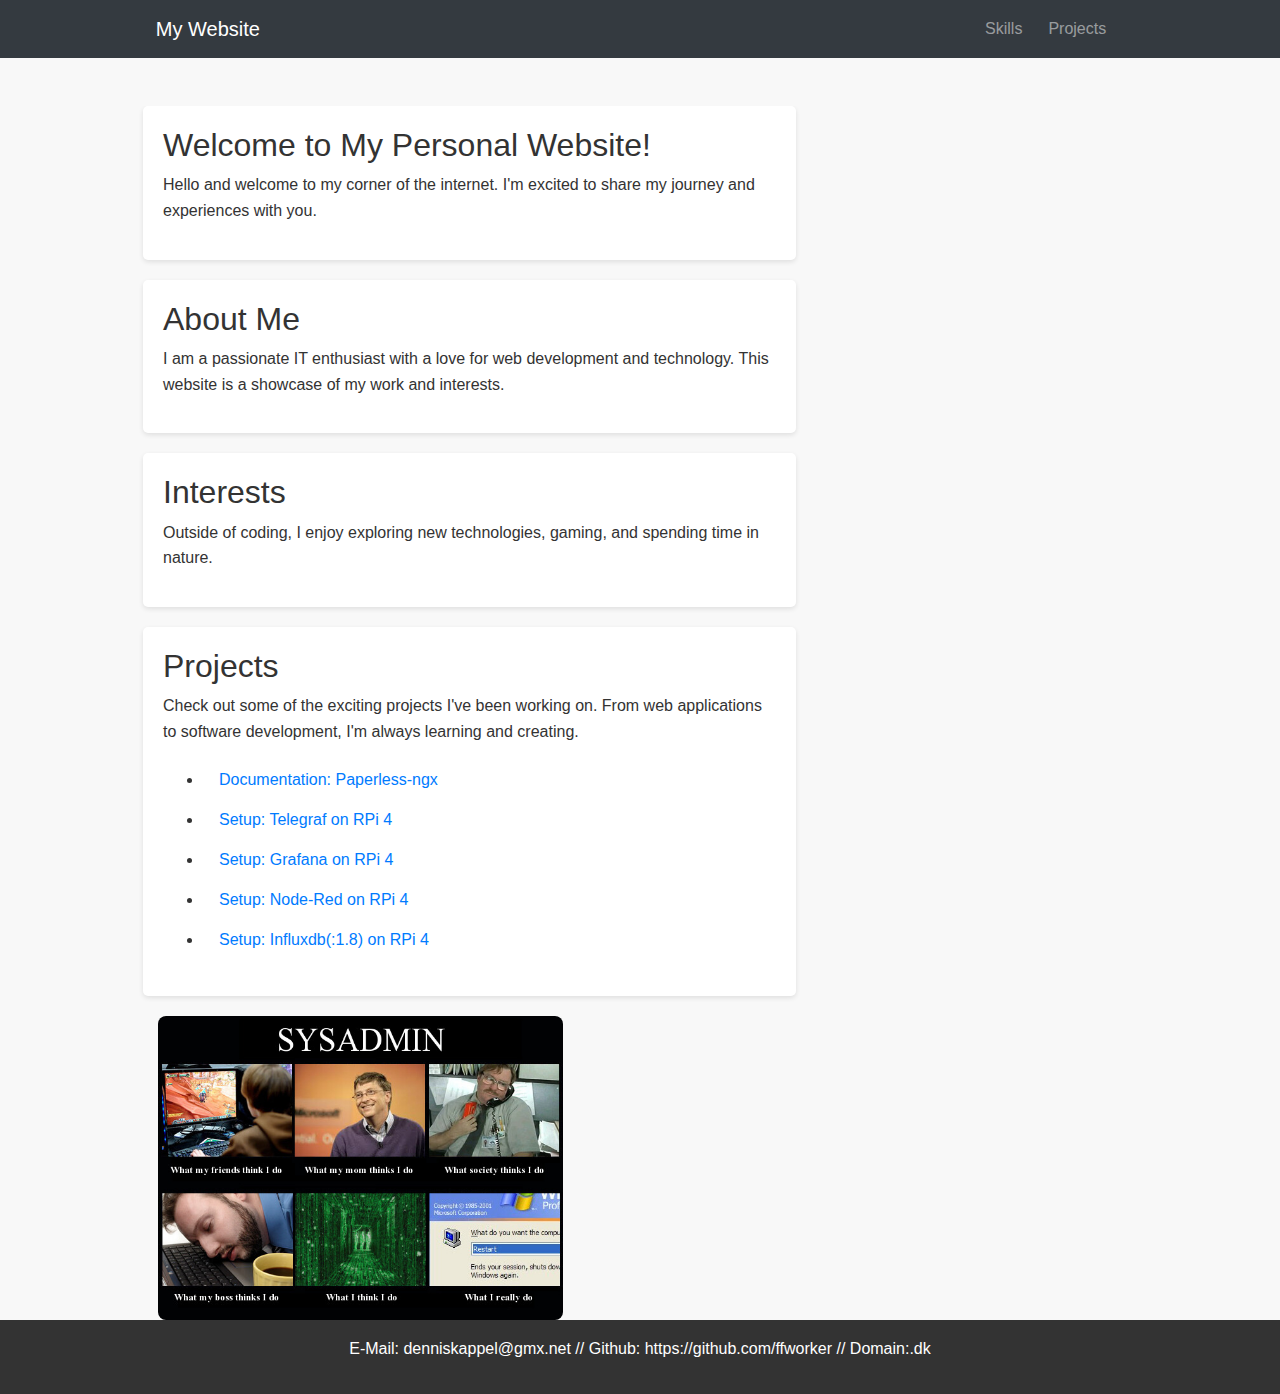
<file: index.html>
<!DOCTYPE html>
<html lang="en">
<head>
    <meta charset="UTF-8">
    <meta name="viewport" content="width=device-width, initial-scale=1.0">
    <title>Welcome to My Personal Website</title>
    <!-- Bootstrap CSS from CDN -->
    <link href="https://maxcdn.bootstrapcdn.com/bootstrap/4.5.2/css/bootstrap.min.css" rel="stylesheet">
    <link href="styles.css" rel="stylesheet">
</head>
<body>

<!-- Navigation Bar -->
<nav class="navbar navbar-expand-md navbar-dark bg-dark">
    <div class="container">
        <a class="navbar-brand" href="#">My Website</a>
        <button class="navbar-toggler" type="button" data-toggle="collapse" data-target="#navbarCollapse">
            <span class="navbar-toggler-icon"></span>
        </button>
        <div class="collapse navbar-collapse" id="navbarCollapse">
            <ul class="navbar-nav ml-auto">
                <li class="nav-item"><a class="nav-link" href="sites/skills.html">Skills</a></li>
                <li class="nav-item"><a class="nav-link" href="sites/projects.html">Projects</a></li>
            </ul>
        </div>
    </div>
</nav>
    
<!-- Main Content -->
<div class="container mt-5">
    <div class="row">
        <div class="col-md-8">
            <section id="welcome">
                <h2>Welcome to My Personal Website!</h2>
                <p>Hello and welcome to my corner of the internet. I'm excited to share my journey and experiences with you.</p>
            </section>

            <section id="about">
                <h2>About Me</h2>
                <p>I am a passionate IT enthusiast with a love for web development and technology. This website is a showcase of my work and interests.</p>
            </section>

            <section id="skills">
                <h2>Interests</h2>
                <p>Outside of coding, I enjoy exploring new technologies, gaming, and spending time in nature.</p>
            </section>

            <section id="projects">
                <h2>Projects</h2>
                <p>Check out some of the exciting projects I've been working on. From web applications to software development, I'm always learning and creating.</p>
                <ul>
                    <li class ="nav-item"><a class="nav-link" href="sites/paperless.html">Documentation: Paperless-ngx</a></li>
                    <li class ="nav-item"><a class="nav-link" href="sites/telegraf.html">Setup: Telegraf on RPi 4</a></li>
                    <li class ="nav-item"><a class="nav-link" href="sites/grafana.html">Setup: Grafana on RPi 4</a></li>
                    <li class ="nav-item"><a class="nav-link" href="sites/node-red.html">Setup: Node-Red on RPi 4</a></li>
                    <li class ="nav-item"><a class="nav-link" href="sites/influxdb.html">Setup: Influxdb(:1.8) on RPi 4</a></li>
                </ul>
            </section>
            <div class="col-md-8">
                <p class="text-muted"></p>
                <img src="img/meme-sysadmin.jpeg" alt="IT Guy Meme" class="meme-sysadmin-img">
            </div>
        </div>
    </div>
</div>
    <footer>
        <p>E-Mail: denniskappel@gmx.net       //       Github: https://github.com/ffworker       //       Domain:.dk</p>
    </footer>
<!-- Bootstrap JS and dependencies from CDN -->
<script src="https://ajax.googleapis.com/ajax/libs/jquery/3.5.1/jquery.min.js"></script>
<script src="https://cdnjs.cloudflare.com/ajax/libs/popper.js/1.12.9/umd/popper.min.js"></script>
<script src="https://maxcdn.bootstrapcdn.com/bootstrap/4.5.2/js/bootstrap.min.js"></script>

</body>
</html>
</file>
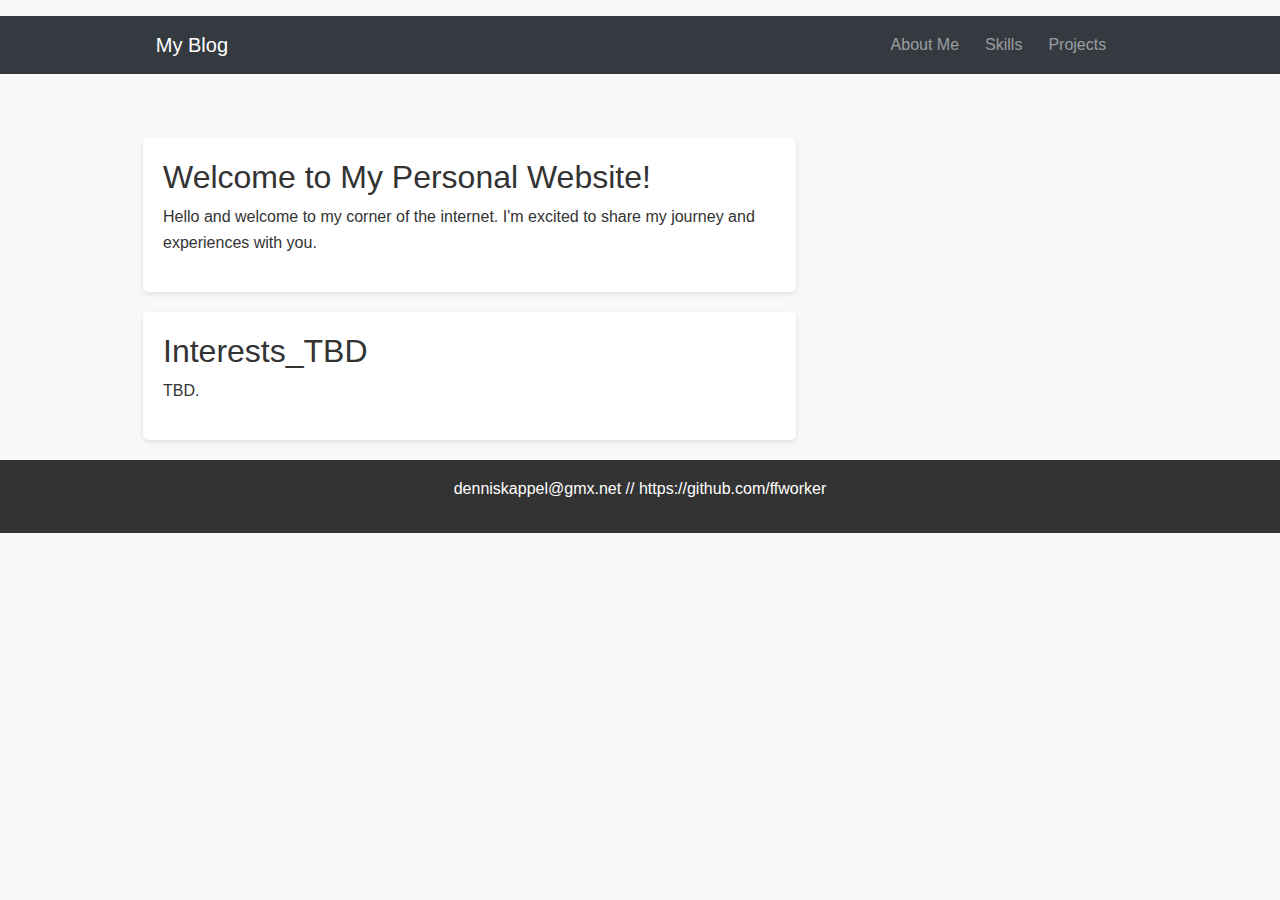
<file: blog.html>
<!DOCTYPE html>
<html lang="en">
<head>
    <meta charset="UTF-8">
    <meta name="viewport" content="width=device-width, initial-scale=1.0">
    <title>Raspberry Pi Paperless Setup</title>
    <!-- Bootstrap CSS from CDN -->
    <link href="https://maxcdn.bootstrapcdn.com/bootstrap/4.5.2/css/bootstrap.min.css" rel="stylesheet">    
    <link href="styles.css" rel="stylesheet">
</head>
<body>
    <header>
        <nav class="navbar navbar-expand-md navbar-dark bg-dark">
    <div class="container">
        <a class="navbar-brand" href="#">My Blog</a>
        <button class="navbar-toggler" type="button" data-toggle="collapse" data-target="#navbarCollapse">
            <span class="navbar-toggler-icon"></span>
        </button>
        <div class="collapse navbar-collapse" id="navbarCollapse">
            <ul class="navbar-nav ml-auto">
                <li class="nav-item"><a class="nav-link" href="index.html">About Me</a></li>
                <li class="nav-item"><a class="nav-link" href="skills.html">Skills</a></li>
                <li class="nav-item"><a class="nav-link" href="projects.html">Projects</a></li>
            </ul>
        </div>
    </div>
</nav>
    </header>
<!-- Main Content -->
<div class="container mt-5">
    <div class="row">
        <div class="col-md-8">
            <section id="welcome">
                <h2>Welcome to My Personal Website!</h2>
                <p>Hello and welcome to my corner of the internet. I'm excited to share my journey and experiences with you.</p>
            </section>

            <section id="skills">
                <h2>Interests_TBD</h2>
                <p>TBD.</p>
            </section>
        </div>

    </div>
</div>
    <footer>
        <p>denniskappel@gmx.net // https://github.com/ffworker</p>
    </footer>
<!-- Bootstrap JS and dependencies from CDN -->
<script src="https://ajax.googleapis.com/ajax/libs/jquery/3.5.1/jquery.min.js"></script>
<script src="https://cdnjs.cloudflare.com/ajax/libs/popper.js/1.12.9/umd/popper.min.js"></script>
<script src="https://maxcdn.bootstrapcdn.com/bootstrap/4.5.2/js/bootstrap.min.js"></script>

</body>
</html>
</file>
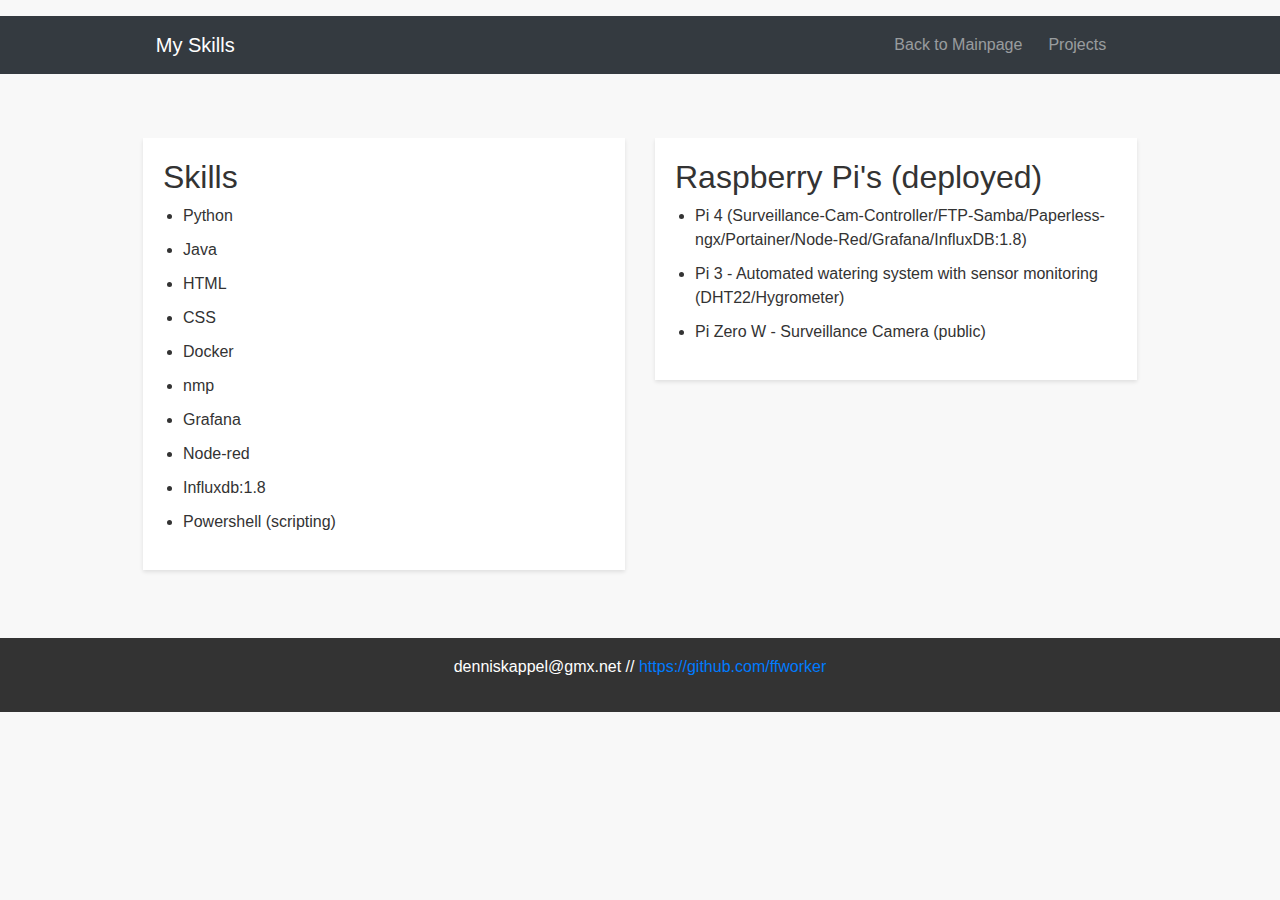
<file: skills.html>
<!DOCTYPE html>
<html lang="en">
<head>
    <meta charset="UTF-8">
    <meta name="viewport" content="width=device-width, initial-scale=1.0">
    <title>Raspberry Pi Paperless Setup</title>
    <!-- Bootstrap CSS from CDN -->
    <link href="https://maxcdn.bootstrapcdn.com/bootstrap/4.5.2/css/bootstrap.min.css" rel="stylesheet">    
    <link href="styles.css" rel="stylesheet">
    <style>
        /* Custom CSS for dot-list */
        .dot-list {
            list-style-type: disc;
            padding-left: 20px;
        }
    </style>
</head>
<body>
    <header>
        <nav class="navbar navbar-expand-md navbar-dark bg-dark">
            <div class="container">
                <a class="navbar-brand" href="#">My Skills</a>
                <button class="navbar-toggler" type="button" data-toggle="collapse" data-target="#navbarCollapse">
                    <span class="navbar-toggler-icon"></span>
                </button>
                <div class="collapse navbar-collapse" id="navbarCollapse">
                    <ul class="navbar-nav ml-auto">
                        <li class="nav-item"><a class="nav-link" href="index.html">Back to Mainpage</a></li>
                        <li class="nav-item"><a class="nav-link" href="projects.html">Projects</a></li>
                    </ul>
                </div>
            </div>
        </nav>
    </header>

    <div class="container mt-5">
        <div class="row">
            <div class="col-md-6">
                <div class="content">
                    <h2>Skills</h2>
                    <ul class="dot-list">
                        <li>Python</li>
                        <li>Java</li>
                        <li>HTML</li>
                        <li>CSS</li>
                        <li>Docker</li>
                        <li>nmp</li>
                        <li>Grafana</li>
                        <li>Node-red</li>
                        <li>Influxdb:1.8</li>
                        <li>Powershell (scripting)</li>
                    </ul>
                </div>
            </div>
            <div class="col-md-6">
                <div class="content">
                    <h2>Raspberry Pi's (deployed)</h2>
                    <ul class="dot-list">
                        <li>Pi 4 (Surveillance-Cam-Controller/FTP-Samba/Paperless-ngx/Portainer/Node-Red/Grafana/InfluxDB:1.8)</li>
                        <li>Pi 3 - Automated watering system with sensor monitoring (DHT22/Hygrometer)</li>
                        <li>Pi Zero W - Surveillance Camera (public)</li>
                    </ul>
                </div>
            </div>
        </div>
    </div>

    <footer class="mt-5">
        <div class="container">
            <p>denniskappel@gmx.net // <a href="https://github.com/ffworker">https://github.com/ffworker</a></p>
        </div>
    </footer>

    <!-- Bootstrap JS and dependencies from CDN -->
    <script src="https://ajax.googleapis.com/ajax/libs/jquery/3.5.1/jquery.min.js"></script>
    <script src="https://cdnjs.cloudflare.com/ajax/libs/popper.js/1.12.9/umd/popper.min.js"></script>
    <script src="https://maxcdn.bootstrapcdn.com/bootstrap/4.5.2/js/bootstrap.min.js"></script>
</body>
</html>
</file>
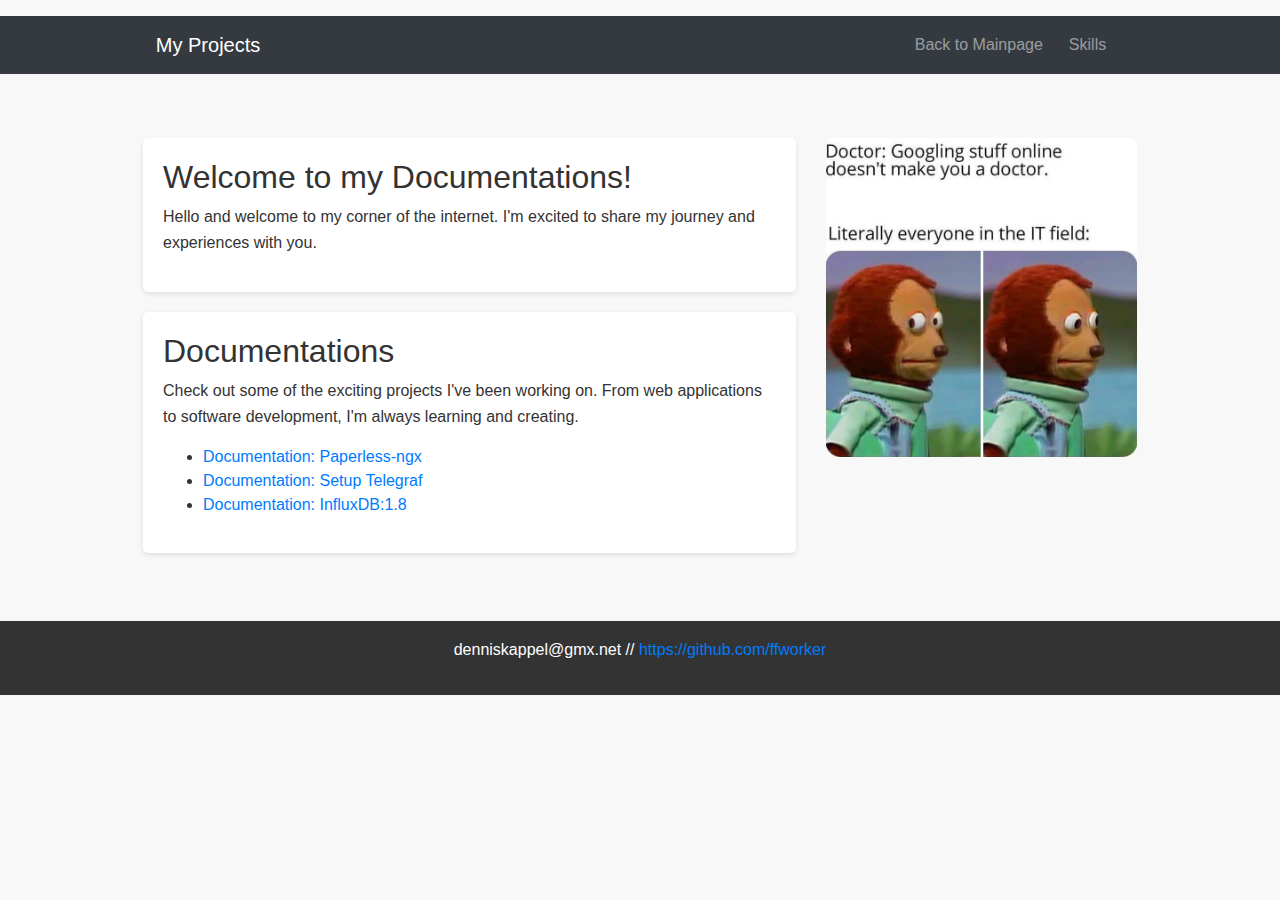
<file: sites/projects.html>
<!DOCTYPE html>
<html lang="en">
<head>
    <meta charset="UTF-8">
    <meta name="viewport" content="width=device-width, initial-scale=1.0">
    <title>Raspberry Pi Paperless Setup</title>
    <!-- Bootstrap CSS from CDN -->
    <link href="https://maxcdn.bootstrapcdn.com/bootstrap/4.5.2/css/bootstrap.min.css" rel="stylesheet">    
    <link href="../styles.css" rel="stylesheet">
</head>
<body>
    <header>
<nav class="navbar navbar-expand-md navbar-dark bg-dark">
    <div class="container">
        <a class="navbar-brand" href="#">My Projects</a>
        <button class="navbar-toggler" type="button" data-toggle="collapse" data-target="#navbarCollapse">
            <span class="navbar-toggler-icon"></span>
        </button>
        <div class="collapse navbar-collapse" id="navbarCollapse">
            <ul class="navbar-nav ml-auto">
                <li class="nav-item"><a class="nav-link" href="../index.html">Back to Mainpage</a></li>
                <li class="nav-item"><a class="nav-link" href="skills.html">Skills</a></li>
            </ul>
        </div>
    </div>
</nav>
    </header>
<!-- Main Content -->
<div class="container mt-5">
    <div class="row">
        <div class="col-md-8">
            <section id="welcome">
                <h2>Welcome to my Documentations!</h2>
                <p>Hello and welcome to my corner of the internet. I'm excited to share my journey and experiences with you.</p>
            </section>

            <section id="project">
                    <h2>Documentations</h2>
                    <p>Check out some of the exciting projects I've been working on. From web applications to software development, I'm always learning and creating.</p>
                    <ul>
                        <li><a href="paperless.html">Documentation: Paperless-ngx</a></li>
                        <li><a href="telegraf.html">Documentation: Setup Telegraf</a></li>
                        <li><a href="influxdb.html">Documentation: InfluxDB:1.8</a></li>
                    </ul>
                </section>
            </section>
            
        </div>

        <div class="col-md-4">
            <img src="../img/meme-itgoogle.jpg" alt="meme-itgoogle" class="meme-sysadmin-img">
        </div>
    </div>
</div>
<footer class="mt-5">
    <div class="container">
        <p>denniskappel@gmx.net // <a href="https://github.com/ffworker">https://github.com/ffworker</a></p>
    </div>
<!-- Bootstrap JS and dependencies from CDN -->
<script src="https://ajax.googleapis.com/ajax/libs/jquery/3.5.1/jquery.min.js"></script>
<script src="https://cdnjs.cloudflare.com/ajax/libs/popper.js/1.12.9/umd/popper.min.js"></script>
<script src="https://maxcdn.bootstrapcdn.com/bootstrap/4.5.2/js/bootstrap.min.js"></script>

</body>
</html>
</file>
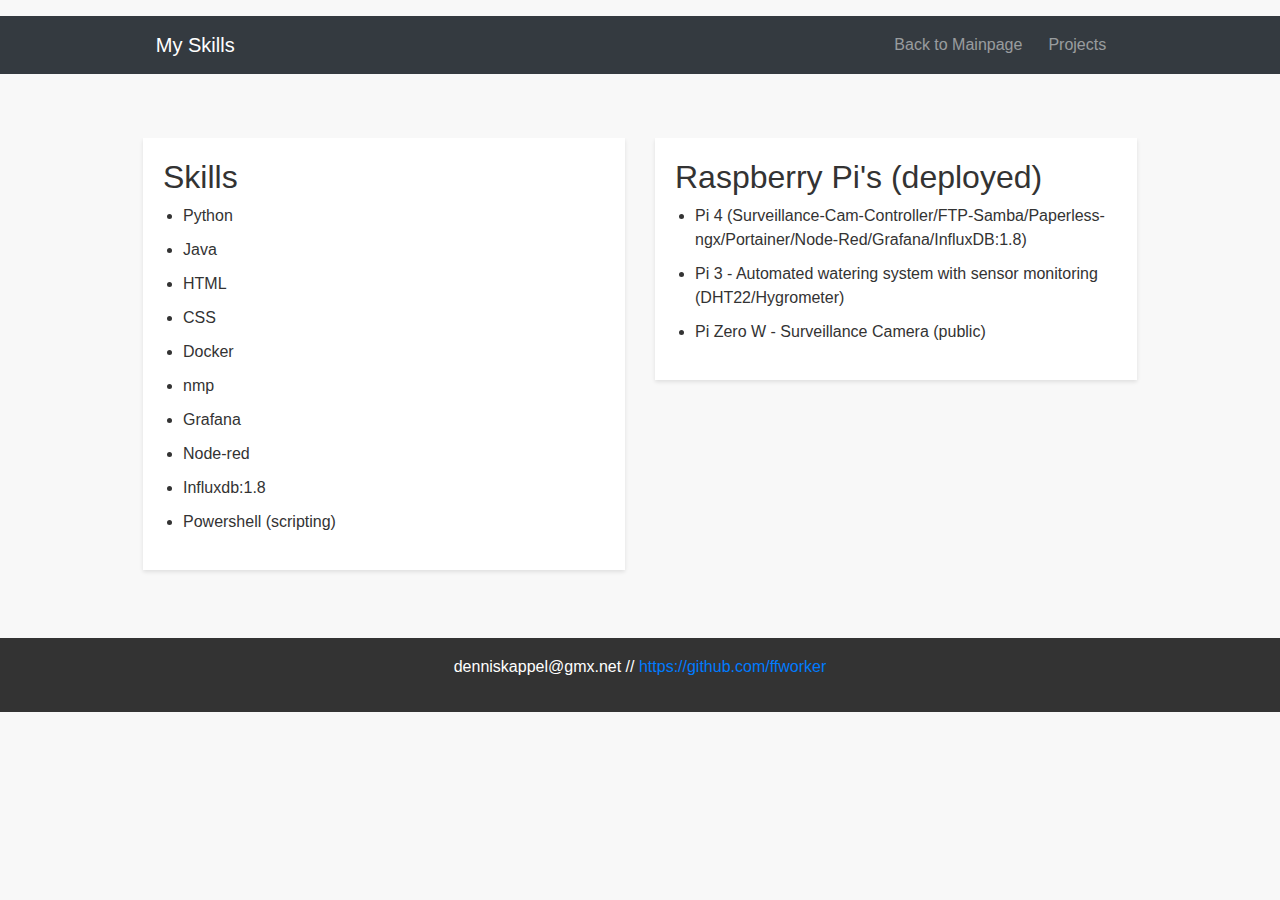
<file: sites/skills.html>
<!DOCTYPE html>
<html lang="en">
<head>
    <meta charset="UTF-8">
    <meta name="viewport" content="width=device-width, initial-scale=1.0">
    <title>Raspberry Pi Paperless Setup</title>
    <!-- Bootstrap CSS from CDN -->
    <link href="https://maxcdn.bootstrapcdn.com/bootstrap/4.5.2/css/bootstrap.min.css" rel="stylesheet">    
    <link href="../styles.css" rel="stylesheet">
    <style>
        /* Custom CSS for dot-list */
        .dot-list {
            list-style-type: disc;
            padding-left: 20px;
        }
    </style>
</head>
<body>
    <header>
        <nav class="navbar navbar-expand-md navbar-dark bg-dark">
            <div class="container">
                <a class="navbar-brand" href="#">My Skills</a>
                <button class="navbar-toggler" type="button" data-toggle="collapse" data-target="#navbarCollapse">
                    <span class="navbar-toggler-icon"></span>
                </button>
                <div class="collapse navbar-collapse" id="navbarCollapse">
                    <ul class="navbar-nav ml-auto">
                        <li class="nav-item"><a class="nav-link" href="../index.html">Back to Mainpage</a></li>
                        <li class="nav-item"><a class="nav-link" href="projects.html">Projects</a></li>
                    </ul>
                </div>
            </div>
        </nav>
    </header>

    <div class="container mt-5">
        <div class="row">
            <div class="col-md-6">
                <div class="content">
                    <h2>Skills</h2>
                    <ul class="dot-list">
                        <li>Python</li>
                        <li>Java</li>
                        <li>HTML</li>
                        <li>CSS</li>
                        <li>Docker</li>
                        <li>nmp</li>
                        <li>Grafana</li>
                        <li>Node-red</li>
                        <li>Influxdb:1.8</li>
                        <li>Powershell (scripting)</li>
                    </ul>
                </div>
            </div>
            <div class="col-md-6">
                <div class="content">
                    <h2>Raspberry Pi's (deployed)</h2>
                    <ul class="dot-list">
                        <li>Pi 4 (Surveillance-Cam-Controller/FTP-Samba/Paperless-ngx/Portainer/Node-Red/Grafana/InfluxDB:1.8)</li>
                        <li>Pi 3 - Automated watering system with sensor monitoring (DHT22/Hygrometer)</li>
                        <li>Pi Zero W - Surveillance Camera (public)</li>
                    </ul>
                </div>
            </div>
        </div>
    </div>

    <footer class="mt-5">
        <div class="container">
            <p>denniskappel@gmx.net // <a href="https://github.com/ffworker">https://github.com/ffworker</a></p>
        </div>
    </footer>

    <!-- Bootstrap JS and dependencies from CDN -->
    <script src="https://ajax.googleapis.com/ajax/libs/jquery/3.5.1/jquery.min.js"></script>
    <script src="https://cdnjs.cloudflare.com/ajax/libs/popper.js/1.12.9/umd/popper.min.js"></script>
    <script src="https://maxcdn.bootstrapcdn.com/bootstrap/4.5.2/js/bootstrap.min.js"></script>
</body>
</html>
</file>
<file: styles.css>
/* Reset default browser styles */
body,
html {
    margin: 0;
    padding: 0;
    font-family: Arial, sans-serif;
}

/* Global styles */
body {
    background-color: #f8f8f8;
    color: #333;
    line-height: 1.6;
}

.container {
    width: 80%;
    margin: 0 auto;
    overflow: hidden;
}

/* Footer */
footer {
    text-align: center;
    padding: 1rem 0;
    background-color: #333;
    color: #fff;
}

/* Header */
header {
    color: #00FF00;
    padding: 1rem 0;
    text-align: center;
    font-size: 30px;
}

/* Navigation */
nav {
    background-color: #F6F4F3;
    color: #00FF00;
    padding: 0.5rem;
}

nav ul {
    list-style: none;
    padding: 0;
    text-align: center;
}

nav ul li {
    display: inline;
    margin-right: 10px;
}

nav ul li a {
    color: #00FF00;
    text-decoration: none;
    padding: 0.3rem 0.5rem;
}

/* Style visited links */
nav ul li a:visited {
    color: #00FF00; /* Set the visited link color to white */
}

nav ul li a:hover {
    background-color: #00FF00;
}

/* Main content */
section {
    padding: 20px;
    margin-bottom: 20px;
    background-color: #fff;
    border-radius: 5px;
    box-shadow: 0 2px 5px rgba(0, 0, 0, 0.1);
}

/* Custom styles for code boxes */
.code-box {
    position: relative;
    background-color: #f8f9fa;
    border: 1px solid #343a40;
    border-radius: 4px;
    padding: 10px;
    margin-bottom: 20px;
}
.copy-btn {
    position: absolute;
    top: 5px;
    right: 10px;
}

/* CSS for formatting text */
li {
    font-size: 16px; /* Base font size */
    line-height: 1.5; /* Line height for better readability */
}

.bold-text {
    font-weight: bold; /* Make text bold */
    font-size: 18px; /* Larger font size for bold text */
}
.container-fluid {
    height: 100%; /* Fill entire viewport height */
    display: flex;
    flex-direction: row; /* Arrange containers side by side */
}

.left-container, .right-container {
    height: 100%;
    overflow-y: auto; /* Enable vertical scrolling if needed */
    padding: 20px;
}

.content {
    background-color: #ffffff;
    padding: 20px;
    box-shadow: 0 2px 4px rgba(0, 0, 0, 0.1);
    margin-bottom: 20px;
}
.footer {
    background-color: #f8f9fa;
    padding: 10px 0;
    position: absolute;
    bottom: 0;
    width: 100%;
}

.meme-sysadmin-img {
    width: 100%; /* Ensure the image fills its container width */
    display: block; /* Ensure the image is displayed as a block element */
    border-radius: 8px; /* Optional: Add border radius for rounded corners */
}

.dot-list {
    list-style-type: disc; /* Use filled circles for list items */
    padding-left: 20px; /* Add left padding to align dots */
}

.dot-list li {
    margin-bottom: 10px; /* Add space between list items */
}
</file>
